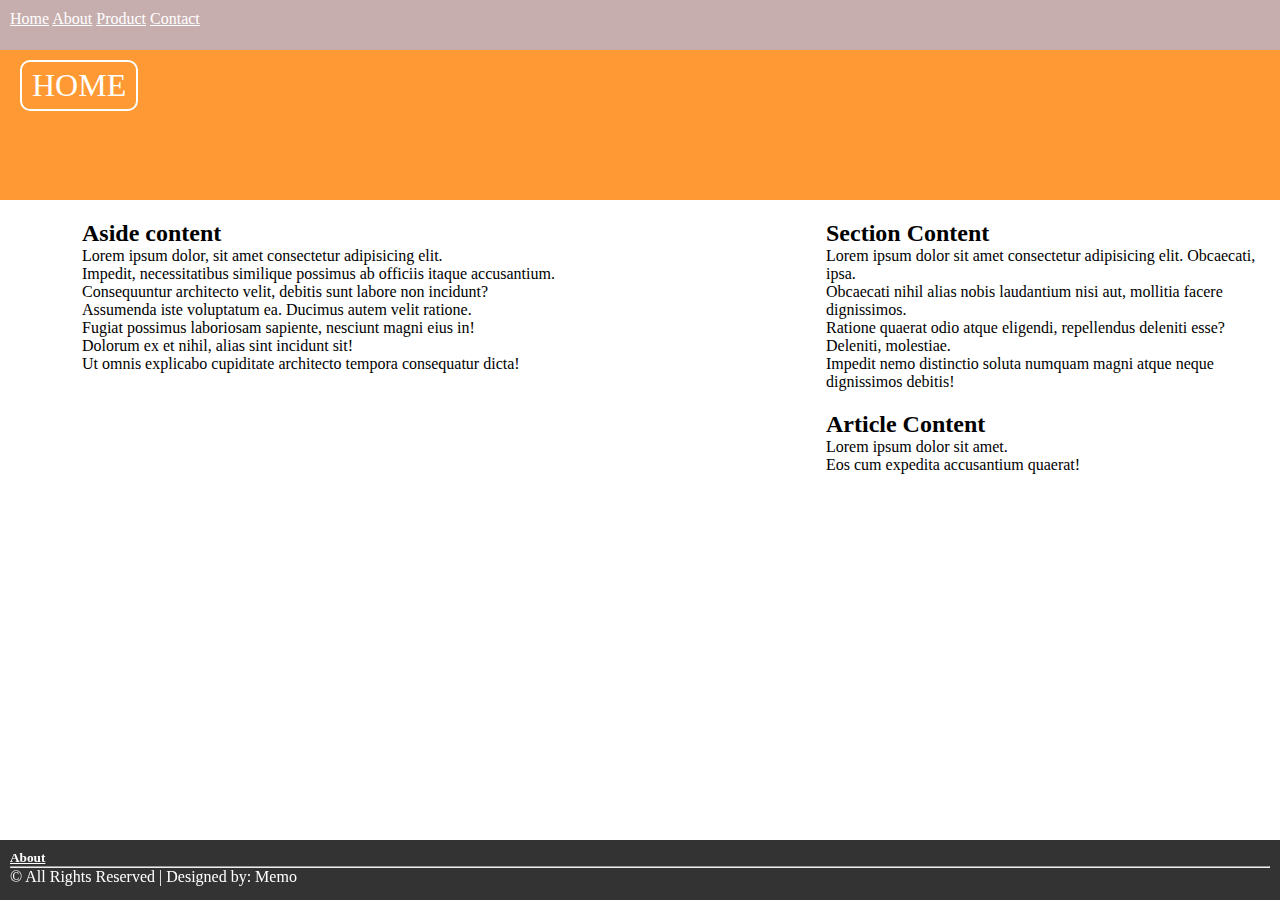
<file: index.html>
<!DOCTYPE html>
<html lang="en">
<head>
    <meta charset="UTF-8">
    <meta name="viewport" content="width=device-width, initial-scale=1.0">
    <link rel="stylesheet" href="css/base.css">
    <title>HOME</title>
</head>
<body>
    <nav>
        <a href="index.html"> Home</a>
        <a href="about.html"> About</a>
        <a href="product.html"> Product</a>
        <a href="contact.html"> Contact</a>
       </nav>
   <header>
        <a href="index.html" class="home-link">HOME</a>
   </header>
   <div>
       <section>
   <div id="content">
        <aside>
        <h2>Aside content</h2>
        <p>Lorem ipsum dolor, sit amet consectetur adipisicing elit.</p>
        <p>Impedit, necessitatibus similique possimus ab officiis itaque accusantium.</p>
        <p>Consequuntur architecto velit, debitis sunt labore non incidunt?</p>
        <p>Assumenda iste voluptatum ea. Ducimus autem velit ratione.</p>
        <p>Fugiat possimus laboriosam sapiente, nesciunt magni eius in!</p>
        <p>Dolorum ex et nihil, alias sint incidunt sit!</p>
        <p>Ut omnis explicabo cupiditate architecto tempora consequatur dicta!</p>
        </aside> 
        <div>     
            <h2> Section Content</h2>
            <p>Lorem ipsum dolor sit amet consectetur adipisicing elit. Obcaecati, ipsa.</p>
            <p>Obcaecati nihil alias nobis laudantium nisi aut, mollitia facere dignissimos.</p>
            <p>Ratione quaerat odio atque eligendi, repellendus deleniti esse? Deleniti, molestiae.</p>
            <p>Impedit nemo distinctio soluta numquam magni atque neque dignissimos debitis!</p>
        <article>
            <h2>Article Content</h2>
            <p>Lorem ipsum dolor sit amet.</p>
            <p>Eos cum expedita accusantium quaerat!</p>
        </article>
        </div>
   </div> 
   <footer>
    <h5>
        <a href="about.html">About</a>
            
    </h5>
   <hr>
    &copy; All Rights Reserved | Designed by: Memo
   </footer>
</body>
</html>
</file>
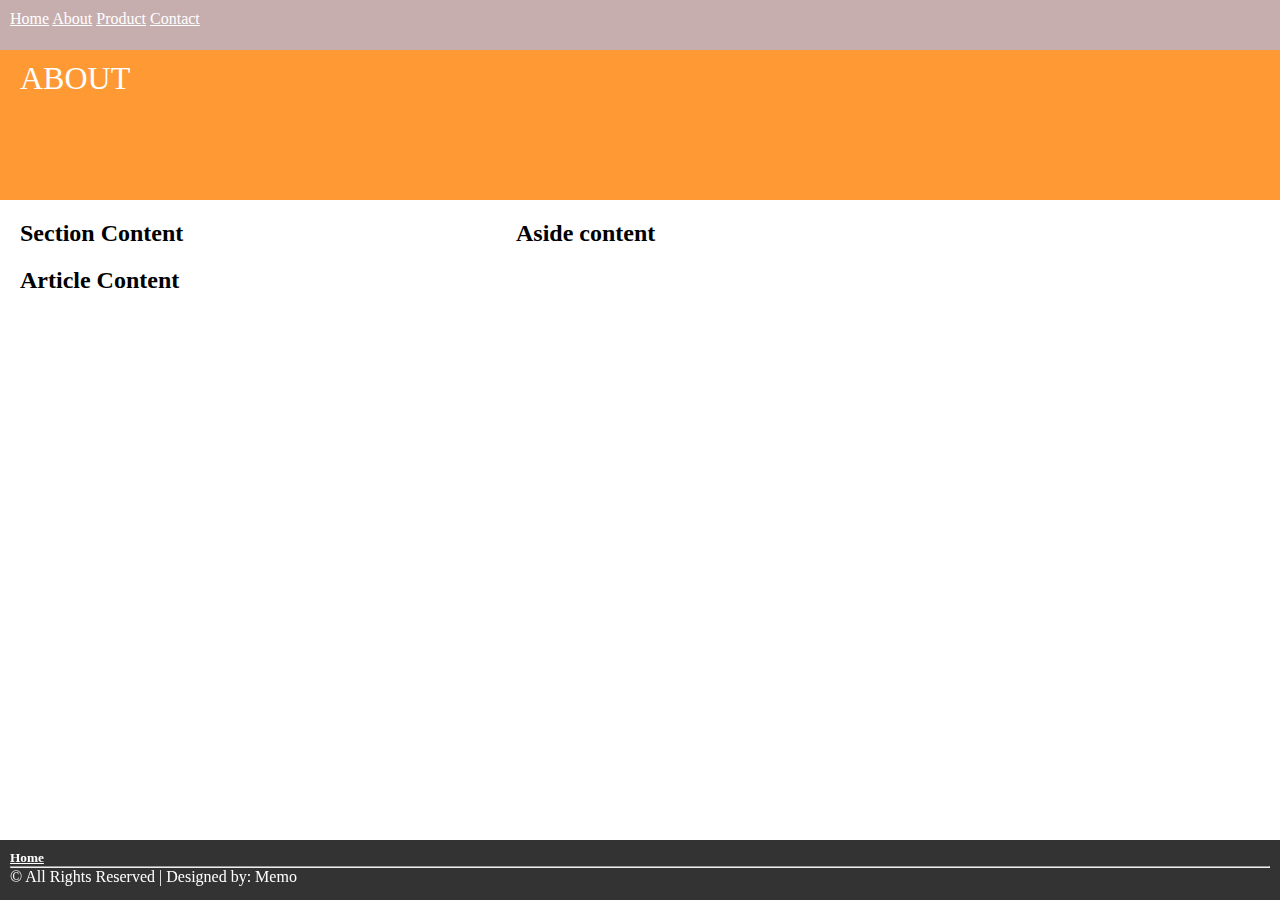
<file: about.html>
<!DOCTYPE html>
<html lang="en">
<head>
    <meta charset="UTF-8">
    <meta name="viewport" content="width=device-width, initial-scale=1.0">
    <link rel="stylesheet" href="css/base.css">
    <title>About</title>
</head>
<body>
    <nav>
        <a href="index.html"> Home</a>
        <a href="about.html"> About</a>
        <a href="product.html"> Product</a>
        <a href="contact.html"> Contact</a>
       </nav>
   <header>
    ABOUT
   </header>
       <div id="content">
        <div>
            <section>
                <h2> Section Content</h2>
            </section>
    
            <article>
                <h2>Article Content</h2>
            </article>
        </div>
           <aside>
            <h2>Aside content</h2>
           </aside> 
       </div>
       <footer>
        <h5>
            <a href="index.html"class="Home-link">Home</a>     
        </h5>
       <hr>
        &copy; All Rights Reserved | Designed by: Memo                              
       </footer>   
</body>
</html>
</file>
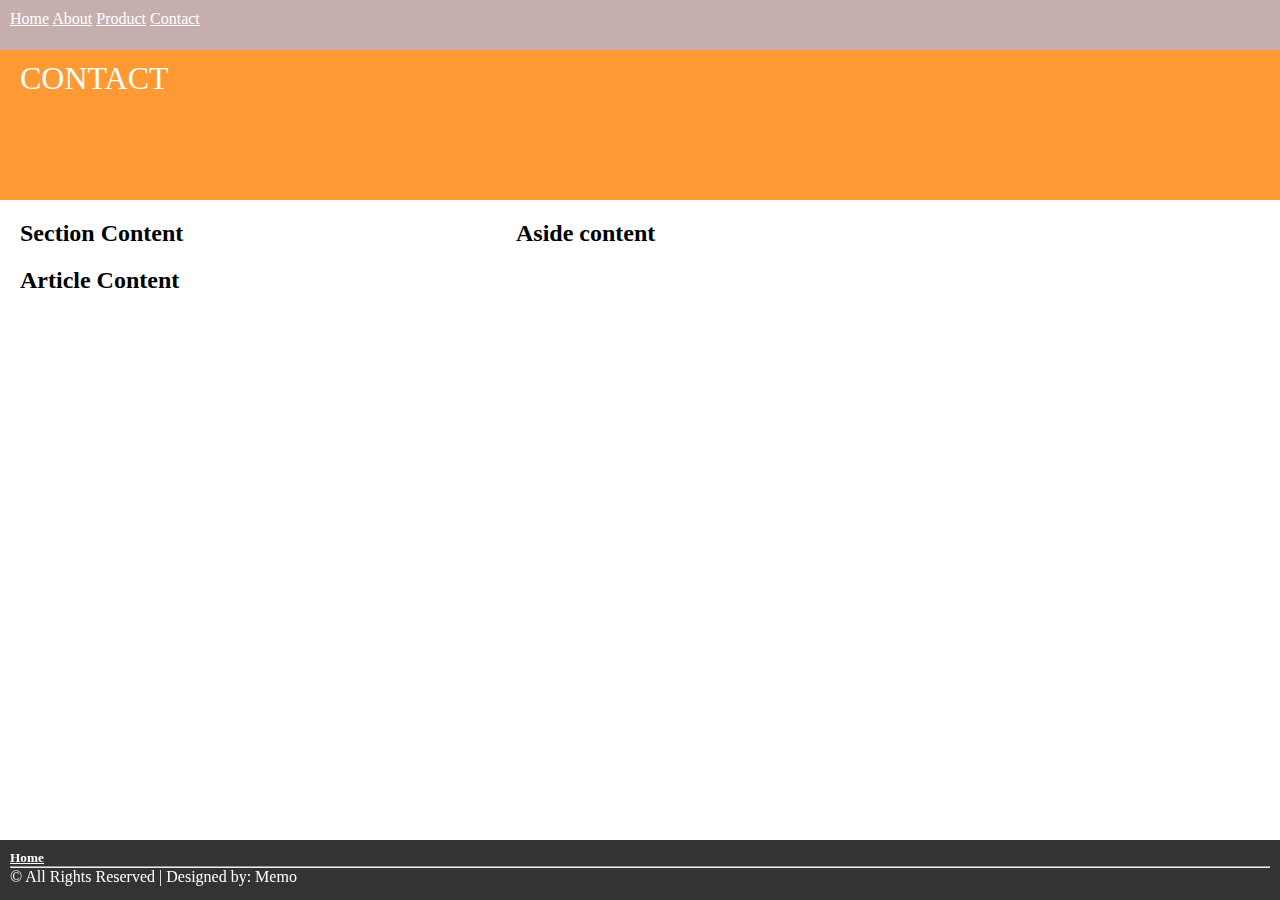
<file: contact.html>
<!DOCTYPE html>
<html lang="en">
<head>
    <meta charset="UTF-8">
    <meta name="viewport" content="width=device-width, initial-scale=1.0">
    <link rel="stylesheet" href="css/base.css">
    <title>Contact</title>
</head>
<body>
    <nav>
        <a href="index.html"> Home</a>
        <a href="about.html"> About</a>
        <a href="product.html"> Product</a>
        <a href="contact.html"> Contact</a>
       </nav>
   <header>
    CONTACT
   </header>
       <div id="content">
        <div>
            <section>
                <h2> Section Content</h2>
            </section>
    
            <article>
                <h2>Article Content</h2>
            </article>
        </div>
           <aside>
            <h2>Aside content</h2>
           </aside> 
       </div>
       <footer>
        <h5>
            <a href="index.html"class="Home-link">Home</a>
                
        </h5>
       <hr>
        &copy; All Rights Reserved | Designed by: Memo
       </footer>  
</body>
</html>
</file>
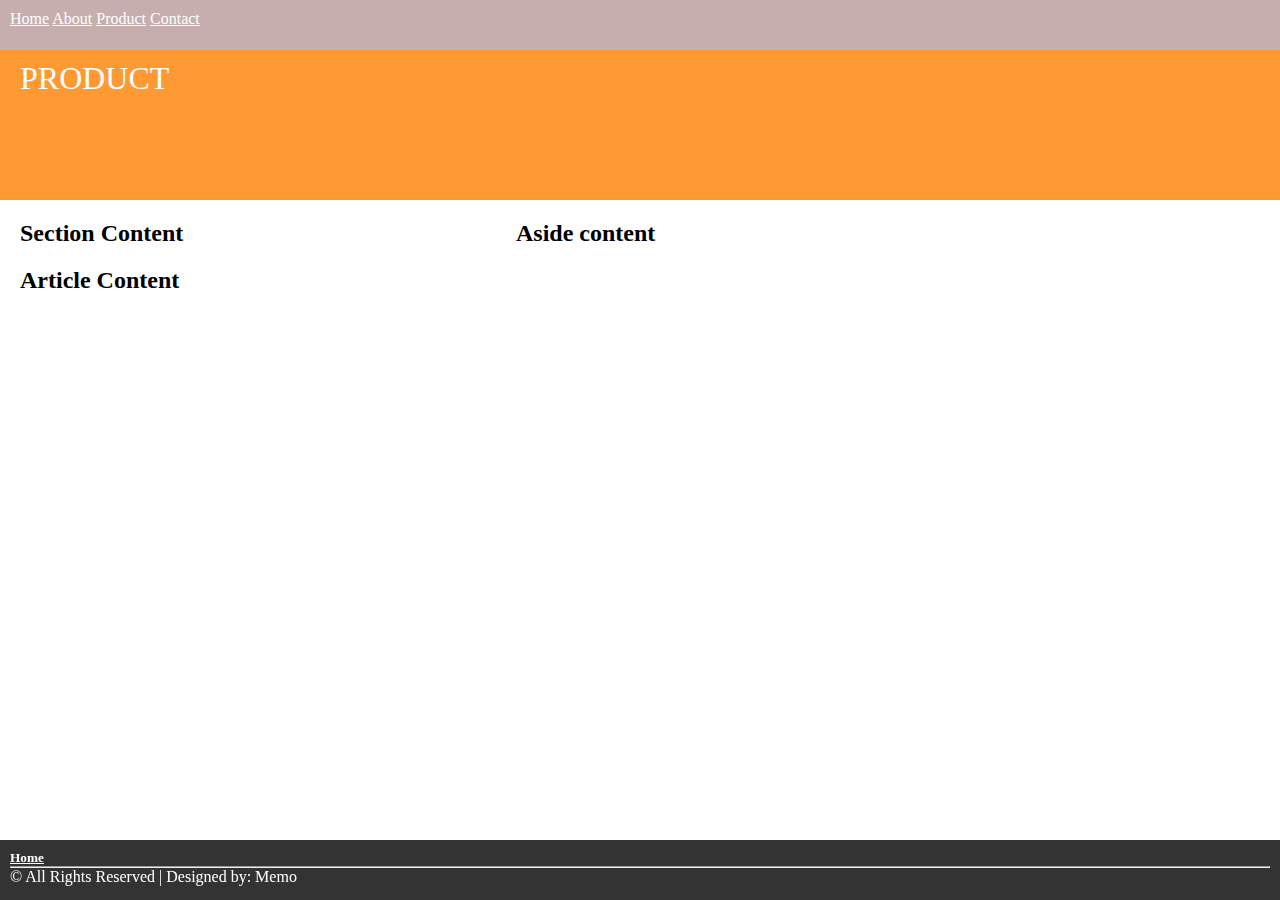
<file: product.html>
<!DOCTYPE html>
<html lang="en">
<head>
    <meta charset="UTF-8">
    <meta name="viewport" content="width=device-width, initial-scale=1.0">
    <link rel="stylesheet" href="css/base.css">
    <title>Product</title>
</head>
<body>
    <nav>
        <a href="index.html"> Home</a>
        <a href="about.html"> About</a>
        <a href="product.html"> Product</a>
        <a href="contact.html"> Contact</a>
       </nav>
   <header>
    PRODUCT
   </header>
       <div id="content">
        <div>
            <section>
                <h2> Section Content</h2>
            </section>
    
            <article>
                <h2>Article Content</h2>
            </article>
        </div>
           <aside>
            <h2>Aside content</h2>
           </aside> 
       </div>
       <footer>
        <h5>
            <a href="index.html"class="Home-link">Home</a>
                
        </h5>
       <hr>
        &copy; All Rights Reserved | Designed by: Memo
       </footer>
</body>
</html>
</file>
<file: css/base.css>
* {
    margin: 0;
    padding: 0;
    box-sizing: border-box;
}

header {
    height: 150px;
    background-color: rgb(255, 153, 51 );
    font-size: xx-large;
    padding: 10px 20px;

}

header {
    color: rgb(255, 255, 255);
}


nav {
    height: 50px;
    background-color: rgb(199, 174, 174 );
    padding: 10px 10px;

}

nav a {
    color: white;
}



header {
    height: 150px;
    background-color: rgb(255, 153, 51)
    font-size: xx-large;
    padding: 10px 20px;
    position: relative;
}



.home-link {
    display: inline-block; 
    padding: 5px 10px;
    border: 2px solid rgb(255, 255, 255);
    border-radius: 10px;
    text-decoration: none; 
    color: white; 
}

.home-link:hover {
    background-color: rgba(255, 255, 255, 0.2);
}




#content {
    margin: 20px;
}

#content > div{
    width: 35%;
}

#content > div, 
#content > aside
{
    float: left;
}

#content > aside {
    margin-left: 5%;
    width: 60%;
}

#content > div > article {
    margin-top: 20px;
}


footer {
    position: fixed;
    bottom: 0;
    left: 0;
    width: 100%;
    background-color: rgba(0, 0, 0, 0.8);
    height: 60px;
    padding: 10px 10px;
    color: white;
    z-index: 999; 
}



footer a{
    color: rgb(255, 255, 255);
}
</file>
